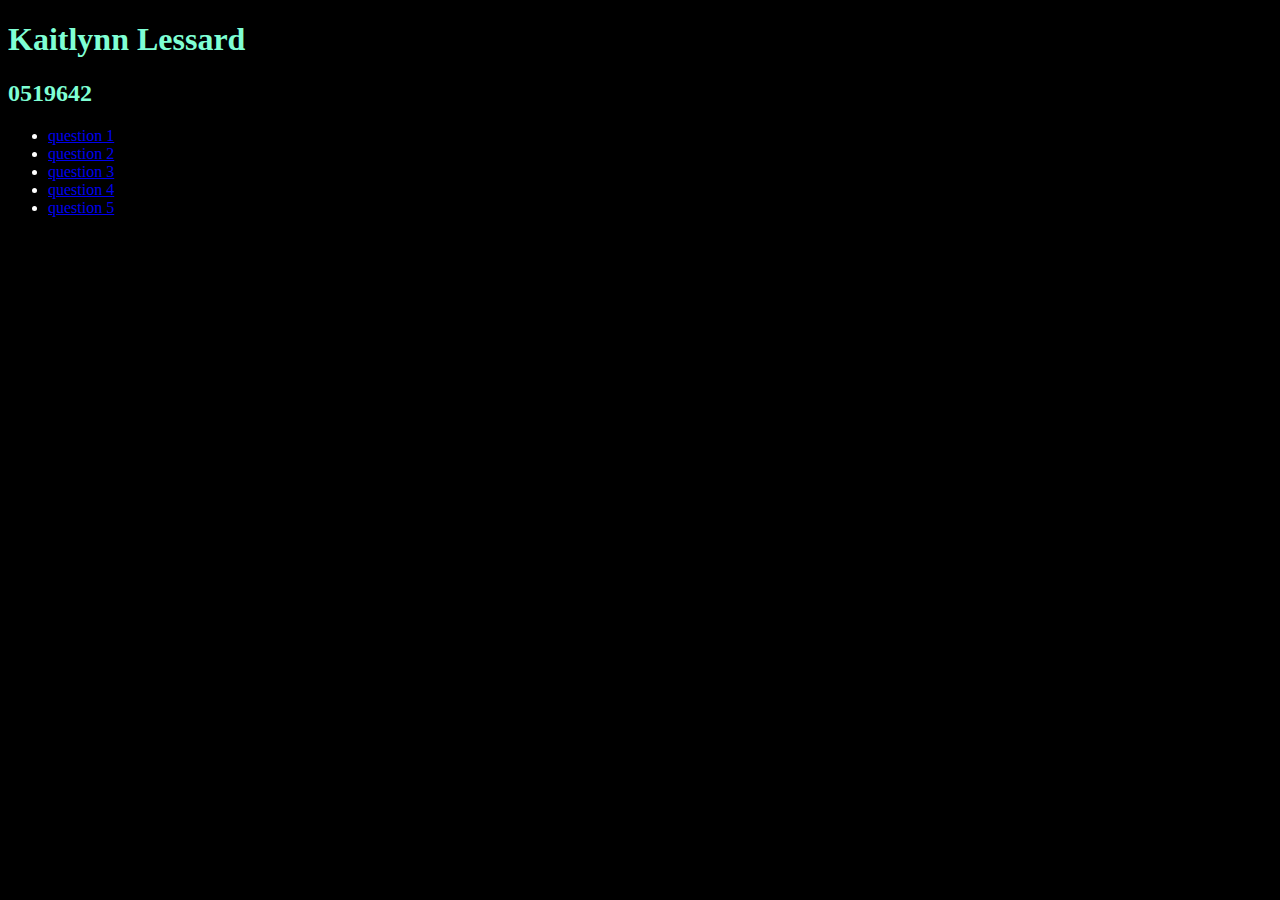
<file: index.html>
<!DOCTYPE html>
<html lang="en">
<head>
    <meta charset="UTF-8">
    <meta name="viewport" content="width=device-width, initial-scale=1.0">
    <meta http-equiv="X-UA-Compatible" content="ie=edge">
    <title>In class assignment</title>
    
    <!-- properly link the style sheet that is in the css directory -->
    <link rel="stylesheet" type="text/css" href="css/main.css">


</head>
<body>

    <!-- Look through all the documents and and complete the requestes in the commented code. -->



    <!-- Using an H1 elemt put your name in the document -->
  <h1>
    Kaitlynn Lessard
  </h1>
    <!-- Using an H2 element put in your student number -->
  <h2>
    0519642
  </h2>
    <!-- Create links using the <a href> element to the index.html file in correspondding folders  -->
    <ul>
        <li> <a href="question1/index.html">question 1</a></li>
        <li> <a href="question2/index.html">question 2</a></li>
        <li> <a href="question3/index.html">question 3</a></li>
        <li> <a href="question4/index.html">question 4</a></li>
        <li> <a href="question5/index.html">question 5</a></li>
    </ul>   
</body>
</html>
</file>
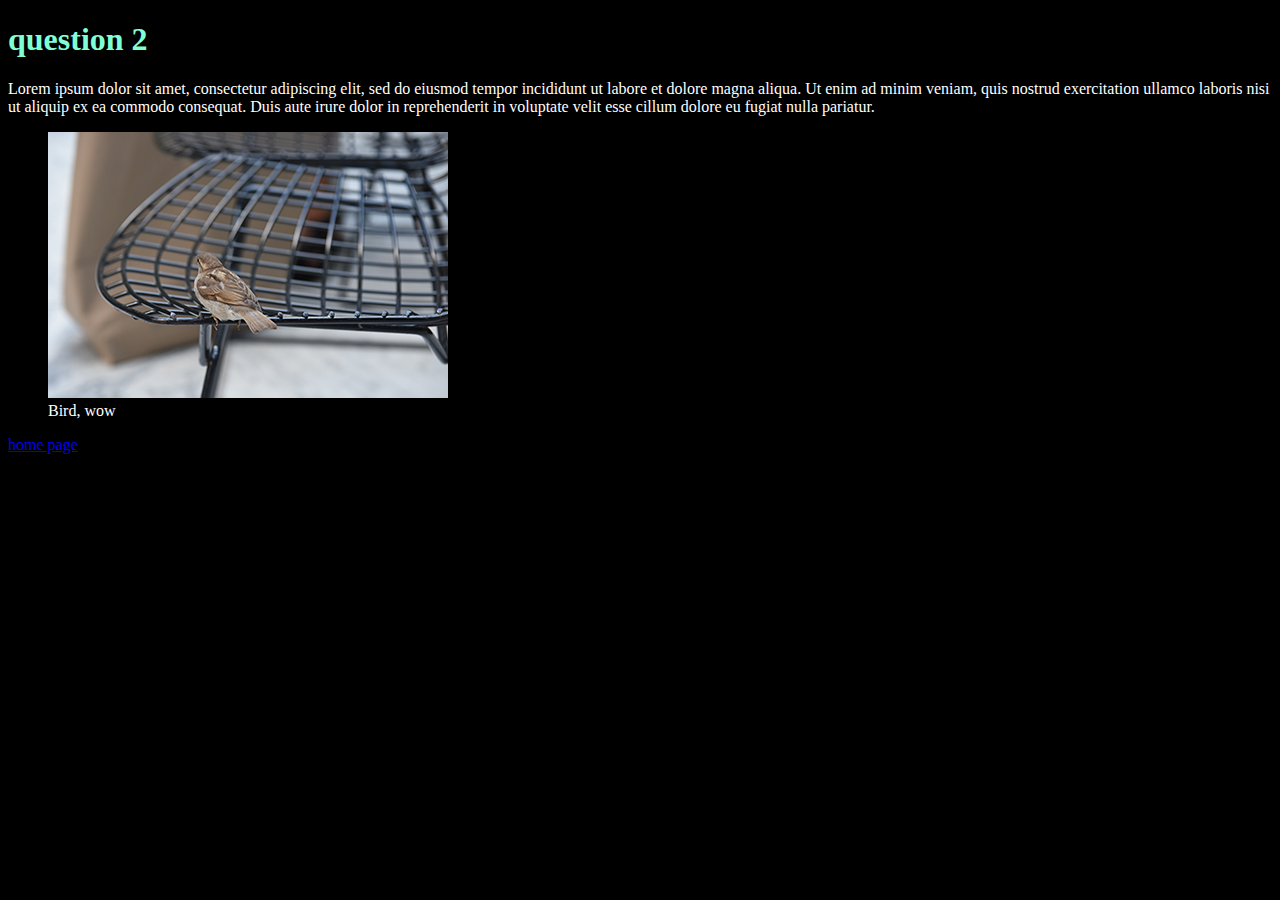
<file: question2/index.html>
<!DOCTYPE html>
<html lang="en">
<head>
    <meta charset="UTF-8">
    <meta name="viewport" content="width=device-width, initial-scale=1.0">
    <meta http-equiv="X-UA-Compatible" content="ie=edge">
    
<!-- Change the title of the document to question 2 -->
    <title>question 2</title>
    
    <!-- Link the style sheet from the css directory to this page -->
  <link rel="stylesheet" type="text/css" href="../css/main.css">
  
</head>
<body>
    <!-- Create a headline called question 2 -->
<h1>
  question 2
  </h1>
    <!-- Create a paragraph-->
  <p>
  Lorem ipsum dolor sit amet, consectetur adipiscing elit, sed do eiusmod tempor incididunt ut labore et dolore magna aliqua. Ut enim ad minim veniam, quis nostrud exercitation ullamco laboris nisi ut aliquip ex ea commodo consequat. Duis aute irure dolor in reprehenderit in voluptate velit esse cillum dolore eu fugiat nulla pariatur.
  </p>

    <!-- Insert an image using the figure element -->
    <!-- Insert a caption to the image in the figure caption element -->
    <figure>
        <img src="../img/DSC_1442.JPG"/>
        <figcaption>
      Bird, wow
        </figcaption>
    </figure>
    <!-- create a link back to the home page -->
  <a href="../index.html"> home page</a>
</body>
</html>
</file>
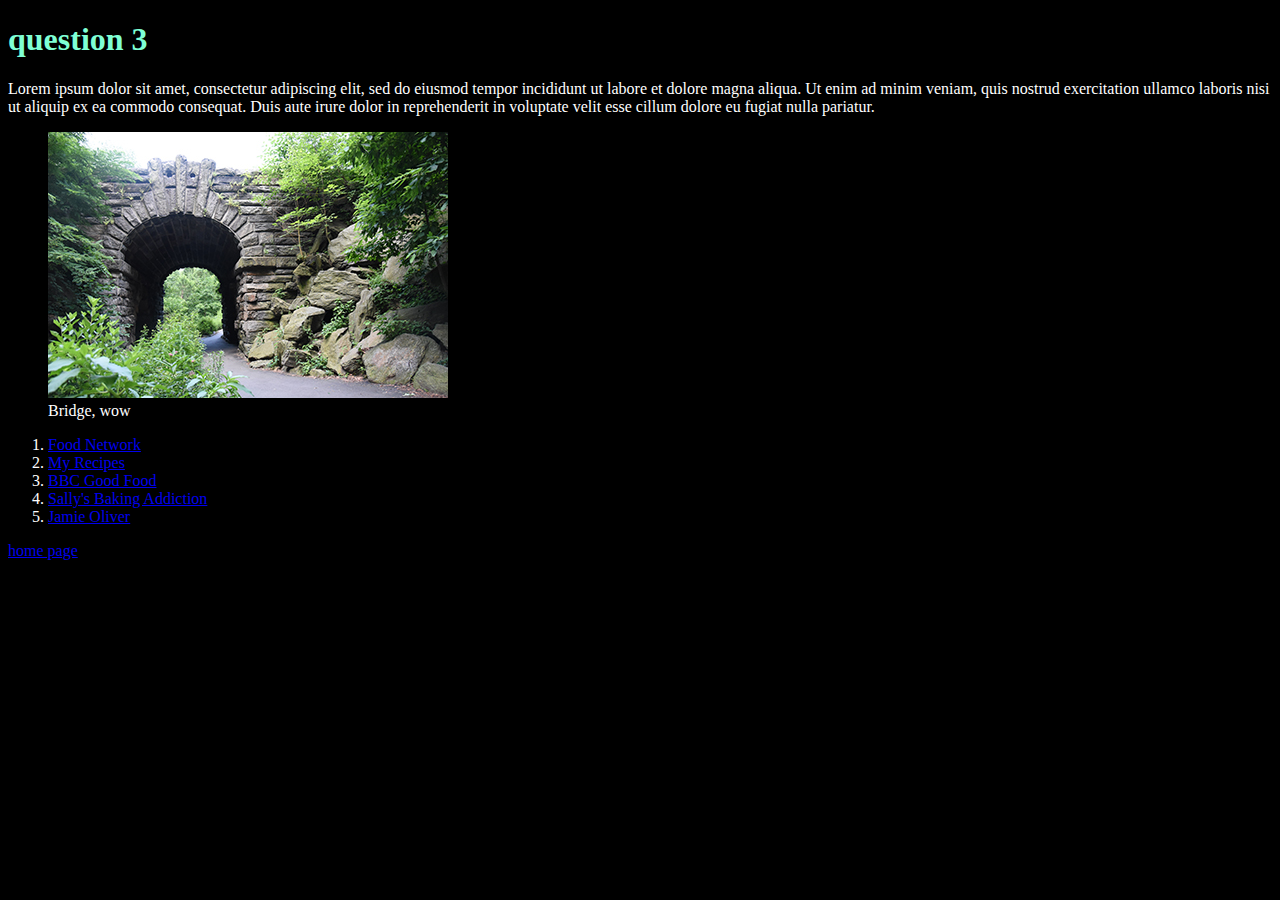
<file: question3/index.html>
<!DOCTYPE html>
<html lang="en">
<head>
    <meta charset="UTF-8">
    <meta name="viewport" content="width=device-width, initial-scale=1.0">
    <meta http-equiv="X-UA-Compatible" content="ie=edge">
    
<!-- Change the title of the document to question 3 -->
    <title>question 3</title>
    
    <!-- Link the style sheet from the css directory to this page -->
  <link rel="stylesheet" type="text/css" href="../css/main.css">
  
</head>
<body>
    <!-- Create a headline called question 3 -->
  <h1>
    question 3
  </h1>

    <!-- Create a paragraph-->
  <p>
    Lorem ipsum dolor sit amet, consectetur adipiscing elit, sed do eiusmod tempor incididunt ut labore et dolore magna aliqua. Ut enim ad minim veniam, quis nostrud exercitation ullamco laboris nisi ut aliquip ex ea commodo consequat. Duis aute irure dolor in reprehenderit in voluptate velit esse cillum dolore eu fugiat nulla pariatur.
  </p>

    <!-- Insert an image using the figure element -->
    <!-- Insert a caption to the image in the figure caption element -->
  <figure>
        <img src="../img/DSC_1578.JPG"/>
        <figcaption>
      Bridge, wow
        </figcaption>
    </figure>
  

    <!-- create an ordered list - this list should contain 5 links to you favorite websites  -->
  <ol>
    <li> <a href="http://www.foodnetwork.com/topics/baking" target="_blank">Food Network</a></li>
    <li> <a href="http://www.myrecipes.com/baking-recipes" target="_blank">My Recipes</a></li>
    <li> <a href="https://www.bbcgoodfood.com/recipes/collection/baking" target="_blank">BBC Good Food</a></li>
    <li> <a href="https://sallysbakingaddiction.com/" target="_blank">Sally's Baking Addiction</a></li>
    <li> <a href="https://www.jamieoliver.com/recipes/category/occasion/beautiful-baking/" target="_blank">Jamie Oliver</a></li>
  </ol>

    <!-- create a link back to the home page -->
  <a href="../index.html"> home page</a>
</body>
</html>
</file>
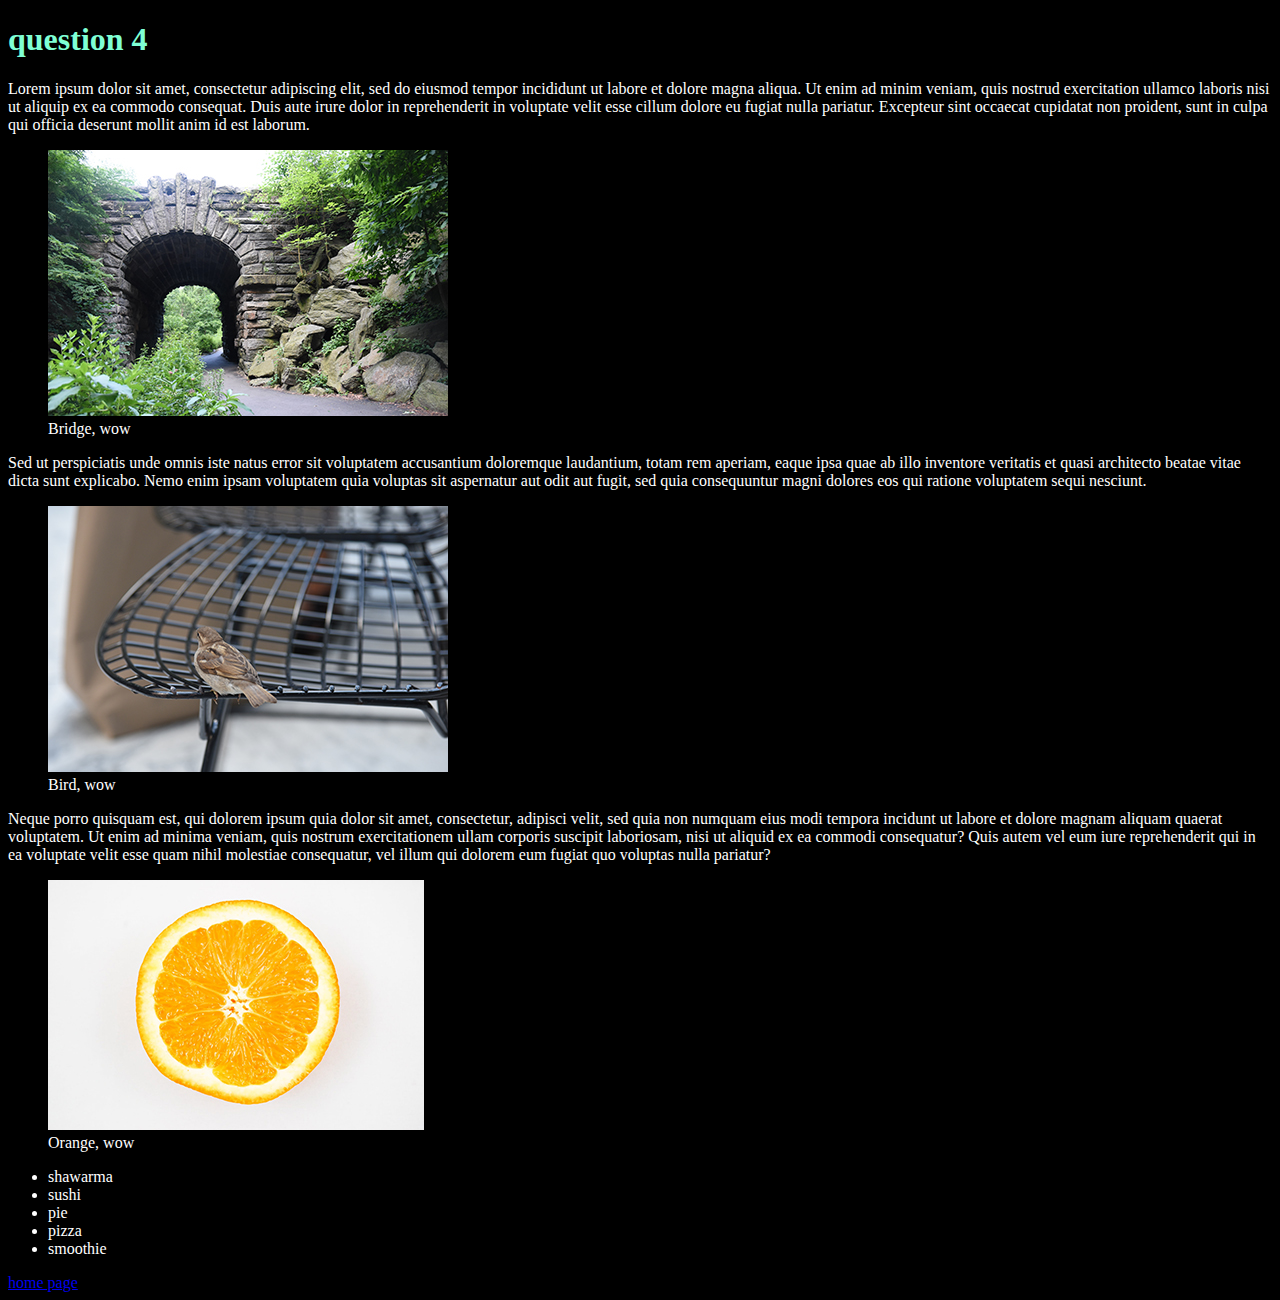
<file: question4/index.html>
<!DOCTYPE html>
<html lang="en">
<head>
    <meta charset="UTF-8">
    <meta name="viewport" content="width=device-width, initial-scale=1.0">
    <meta http-equiv="X-UA-Compatible" content="ie=edge">
    
<!-- Change the title of the document to question 4 -->
    <title>question 4</title>
    
    <!-- Link the style sheet from the css directory to this page -->
  <link rel="stylesheet" type="text/css" href="../css/main.css">
  
</head>
<body>
    <!-- Create a headline called question 4 -->
  <h1>
    question 4
  </h1>

    <!-- Create 3 paragraphs-->
  <p>
    Lorem ipsum dolor sit amet, consectetur adipiscing elit, sed do eiusmod tempor incididunt ut labore et dolore magna aliqua. Ut enim ad minim veniam, quis nostrud exercitation ullamco laboris nisi ut aliquip ex ea commodo consequat. Duis aute irure dolor in reprehenderit in voluptate velit esse cillum dolore eu fugiat nulla pariatur. Excepteur sint occaecat cupidatat non proident, sunt in culpa qui officia deserunt mollit anim id est laborum.
    <figure>
        <img src="../img/DSC_1578.JPG"/>
        <figcaption>
      Bridge, wow
        </figcaption>
    </figure>
  </p>
  <p>
    Sed ut perspiciatis unde omnis iste natus error sit voluptatem accusantium doloremque laudantium, totam rem aperiam, eaque ipsa quae ab illo inventore veritatis et quasi architecto beatae vitae dicta sunt explicabo. Nemo enim ipsam voluptatem quia voluptas sit aspernatur aut odit aut fugit, sed quia consequuntur magni dolores eos qui ratione voluptatem sequi nesciunt.
    <figure>
        <img src="../img/DSC_1442.JPG"/>
        <figcaption>
      Bird, wow
        </figcaption>
    </figure>
  </p>
  <p>
    Neque porro quisquam est, qui dolorem ipsum quia dolor sit amet, consectetur, adipisci velit, sed quia non numquam eius modi tempora incidunt ut labore et dolore magnam aliquam quaerat voluptatem. Ut enim ad minima veniam, quis nostrum exercitationem ullam corporis suscipit laboriosam, nisi ut aliquid ex ea commodi consequatur? Quis autem vel eum iure reprehenderit qui in ea voluptate velit esse quam nihil molestiae consequatur, vel illum qui dolorem eum fugiat quo voluptas nulla pariatur?
    <figure>
        <img src="../img/orange.jpg"/>
        <figcaption>
      Orange, wow
        </figcaption>
    </figure>
  </p>

    <!-- Insert 3 images that are placed into the paragraphs using the figure element -->
    <!-- Insert a caption to the image in the figure caption element -->

    <!-- create an unordered list - this list should contain 5 list itmes of things you like to eat  -->
  <ul>
    <li>shawarma</li>
    <li>sushi</li>
    <li>pie</li>
    <li>pizza</li>
    <li>smoothie</li>
  </ul>

    <!-- create a link back to the home page -->
   <a href="../index.html"> home page</a>
</body>
</html>
</file>
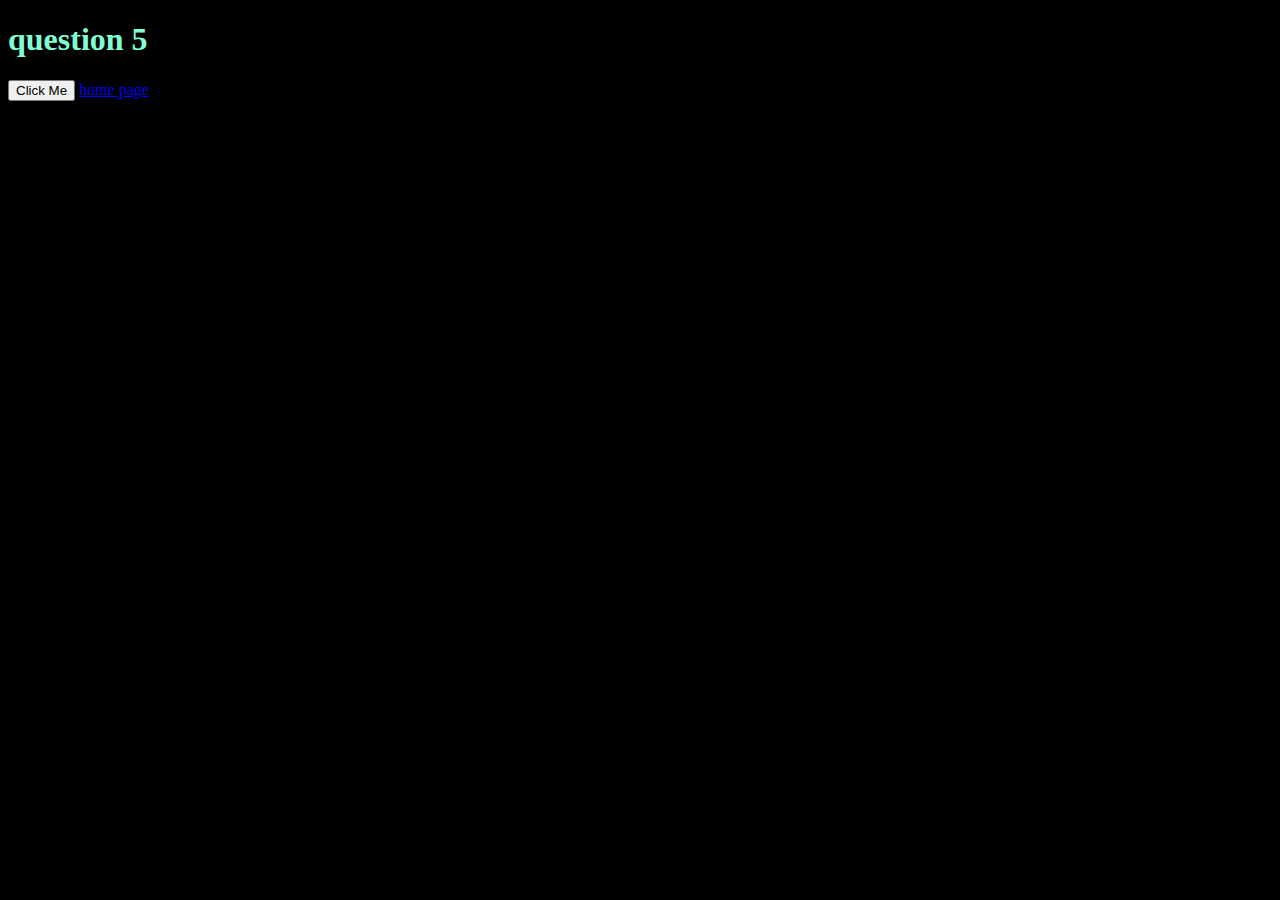
<file: question5/index.html>
<!DOCTYPE html>
<html lang="en">
<head>
    <meta charset="UTF-8">
    <meta name="viewport" content="width=device-width, initial-scale=1.0">
    <meta http-equiv="X-UA-Compatible" content="ie=edge">
    
<!-- Change the title of the document to question 4 -->
    <title>question 5</title>
    
    <!-- Link the style sheet from the css directory to this page -->
  <link rel="stylesheet" type="text/css" href="../css/main.css">
  
    <script
    src="https://code.jquery.com/jquery-3.2.1.js"
    integrity="sha256-DZAnKJ/6XZ9si04Hgrsxu/8s717jcIzLy3oi35EouyE="
    crossorigin="anonymous"></script>
    <!-- Link the main.js file  to this page  -->
  
     <script src="../js/main.js"></script>
  
</head>
<body>
    <!-- Create a headline called question 5 -->
  <h1>
    question 5
  </h1>

    <!-- Create a button : have the button create an alert to tell you the button has been clicked. -->
  <button id="btn">
    Click Me
     </button>



    <!-- create a link back to the home page -->
   <a href="../index.html"> home page</a>
</body>
</html>
</file>
<file: css/main.css>
/*make the background color of the page black */
/* change the colour of the fonts to white */


body{
color:white;
background-color:black;
}


/* Change the color of the headlines */

h1,h2,h3,h4,h5,h6 {
  color:aquamarine;

}

/* Create a class that you can use to change the colour of one paragraph */
</file>
